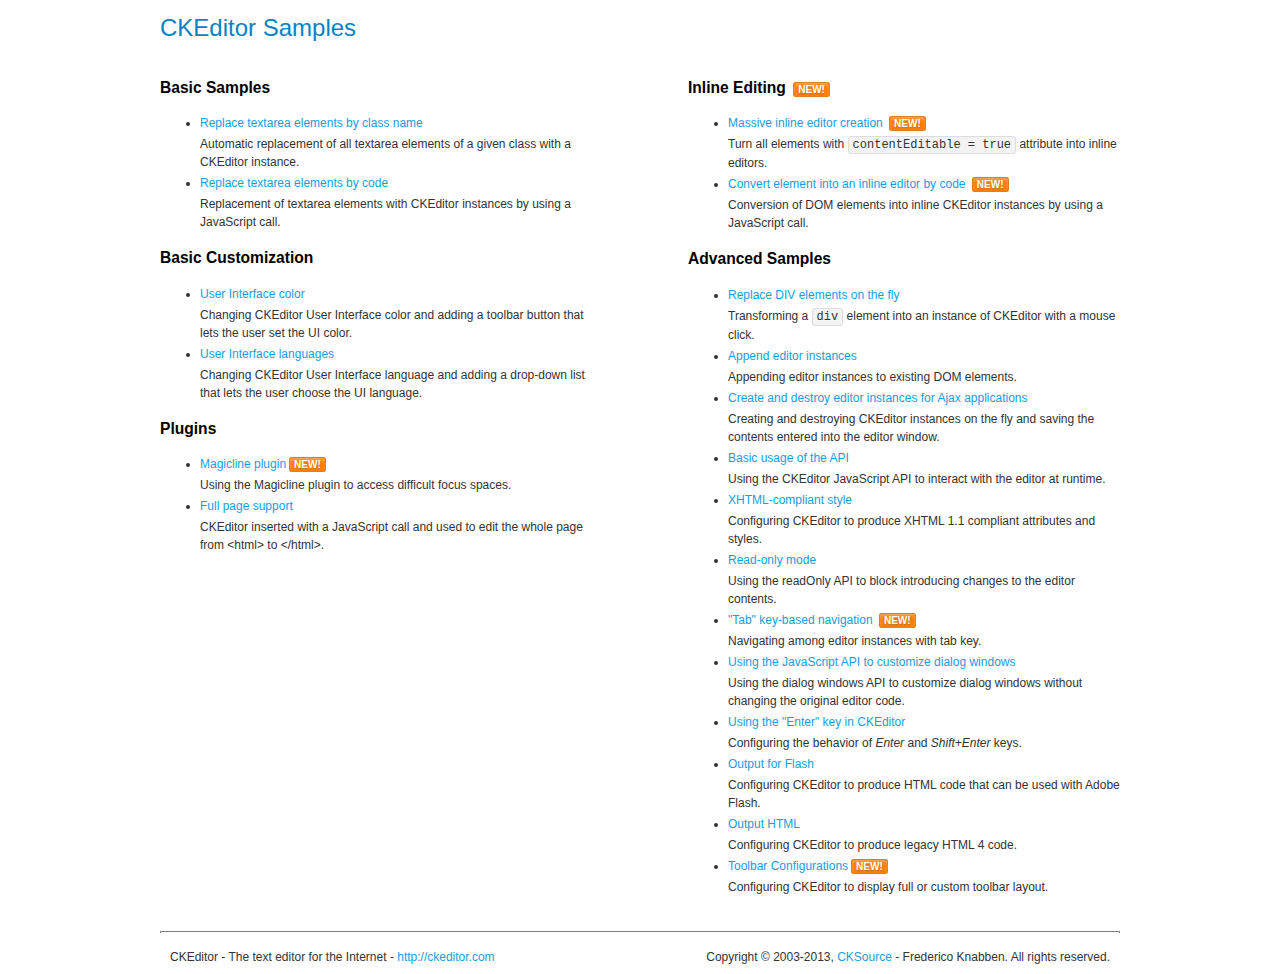
<file: admin/assets/ckeditor/samples/index.html>
<!DOCTYPE html>
<!--
Copyright (c) 2003-2013, CKSource - Frederico Knabben. All rights reserved.
For licensing, see LICENSE.html or http://ckeditor.com/license
-->
<html>
<head>
	<title>CKEditor Samples</title>
	<meta charset="utf-8">
	<link rel="stylesheet" href="sample.css">
</head>
<body>
	<h1 class="samples">
		CKEditor Samples
	</h1>
	<div class="twoColumns">
		<div class="twoColumnsLeft">
			<h2 class="samples">
				Basic Samples
			</h2>
			<dl class="samples">
				<dt><a class="samples" href="replacebyclass.html">Replace textarea elements by class name</a></dt>
				<dd>Automatic replacement of all textarea elements of a given class with a CKEditor instance.</dd>

				<dt><a class="samples" href="replacebycode.html">Replace textarea elements by code</a></dt>
				<dd>Replacement of textarea elements with CKEditor instances by using a JavaScript call.</dd>
			</dl>

			<h2 class="samples">
				Basic Customization
			</h2>
			<dl class="samples">
				<dt><a class="samples" href="uicolor.html">User Interface color</a></dt>
				<dd>Changing CKEditor User Interface color and adding a toolbar button that lets the user set the UI color.</dd>

				<dt><a class="samples" href="uilanguages.html">User Interface languages</a></dt>
				<dd>Changing CKEditor User Interface language and adding a drop-down list that lets the user choose the UI language.</dd>
			</dl>


			<h2 class="samples">Plugins</h2>
<dl class="samples">
<dt><a class="samples" href="plugins/magicline/magicline.html">Magicline plugin</a><span class="new">New!</span></dt>
<dd>Using the Magicline plugin to access difficult focus spaces.</dd>

<dt><a class="samples" href="plugins/wysiwygarea/fullpage.html">Full page support</a></dt>
<dd>CKEditor inserted with a JavaScript call and used to edit the whole page from &lt;html&gt; to &lt;/html&gt;.</dd>
</dl>
		</div>
		<div class="twoColumnsRight">
			<h2 class="samples">
				Inline Editing <span class="new">New!</span>
			</h2>
			<dl class="samples">
				<dt><a class="samples" href="inlineall.html">Massive inline editor creation</a> <span class="new">New!</span></dt>
				<dd>Turn all elements with <code>contentEditable = true</code> attribute into inline editors.</dd>

				<dt><a class="samples" href="inlinebycode.html">Convert element into an inline editor by code</a> <span class="new">New!</span></dt>
				<dd>Conversion of DOM elements into inline CKEditor instances by using a JavaScript call.</dd>

				
			</dl>

			<h2 class="samples">
				Advanced Samples
			</h2>
			<dl class="samples">
				<dt><a class="samples" href="divreplace.html">Replace DIV elements on the fly</a></dt>
				<dd>Transforming a <code>div</code> element into an instance of CKEditor with a mouse click.</dd>

				<dt><a class="samples" href="appendto.html">Append editor instances</a></dt>
				<dd>Appending editor instances to existing DOM elements.</dd>

				<dt><a class="samples" href="ajax.html">Create and destroy editor instances for Ajax applications</a></dt>
				<dd>Creating and destroying CKEditor instances on the fly and saving the contents entered into the editor window.</dd>

				<dt><a class="samples" href="api.html">Basic usage of the API</a></dt>
				<dd>Using the CKEditor JavaScript API to interact with the editor at runtime.</dd>

				<dt><a class="samples" href="xhtmlstyle.html">XHTML-compliant style</a></dt>
				<dd>Configuring CKEditor to produce XHTML 1.1 compliant attributes and styles.</dd>

				<dt><a class="samples" href="readonly.html">Read-only mode</a></dt>
				<dd>Using the readOnly API to block introducing changes to the editor contents.</dd>

				<dt><a class="samples" href="tabindex.html">"Tab" key-based navigation</a> <span class="new">New!</span></dt>
				<dd>Navigating among editor instances with tab key.</dd>


				
<dt><a class="samples" href="plugins/dialog/dialog.html">Using the JavaScript API to customize dialog windows</a></dt>
<dd>Using the dialog windows API to customize dialog windows without changing the original editor code.</dd>

<dt><a class="samples" href="plugins/enterkey/enterkey.html">Using the &quot;Enter&quot; key in CKEditor</a></dt>
<dd>Configuring the behavior of <em>Enter</em> and <em>Shift+Enter</em> keys.</dd>

<dt><a class="samples" href="plugins/htmlwriter/outputforflash.html">Output for Flash</a></dt>
<dd>Configuring CKEditor to produce HTML code that can be used with Adobe Flash.</dd>

<dt><a class="samples" href="plugins/htmlwriter/outputhtml.html">Output HTML</a></dt>
<dd>Configuring CKEditor to produce legacy HTML 4 code.</dd>

<dt><a class="samples" href="plugins/toolbar/toolbar.html">Toolbar Configurations</a><span class="new">New!</span></dt>
<dd>Configuring CKEditor to display full or custom toolbar layout.</dd>

			</dl>
		</div>
	</div>
	<div id="footer">
		<hr>
		<p>
			CKEditor - The text editor for the Internet - <a class="samples" href="http://ckeditor.com/">http://ckeditor.com</a>
		</p>
		<p id="copy">
			Copyright &copy; 2003-2013, <a class="samples" href="http://cksource.com/">CKSource</a> - Frederico Knabben. All rights reserved.
		</p>
	</div>
</body>
</html>
</file>
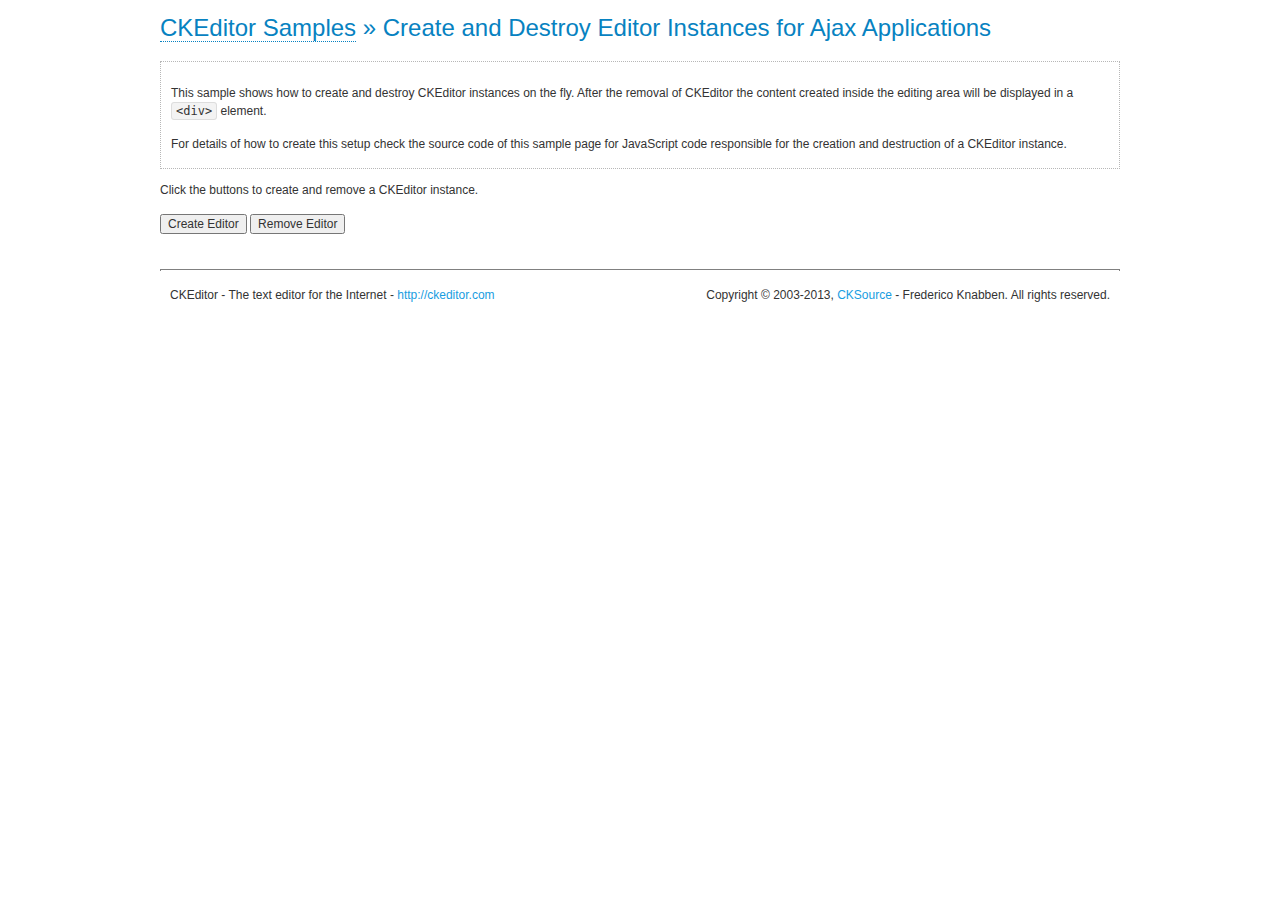
<file: admin/assets/ckeditor/samples/ajax.html>
<!DOCTYPE html>
<!--
Copyright (c) 2003-2013, CKSource - Frederico Knabben. All rights reserved.
For licensing, see LICENSE.html or http://ckeditor.com/license
-->
<html>
<head>
	<title>Ajax &mdash; CKEditor Sample</title>
	<meta charset="utf-8">
	<script src="../ckeditor.js"></script>
	<link rel="stylesheet" href="sample.css">
	<script>

		var editor, html = '';

		function createEditor() {
			if ( editor )
				return;

			// Create a new editor inside the <div id="editor">, setting its value to html
			var config = {};
			editor = CKEDITOR.appendTo( 'editor', config, html );
		}

		function removeEditor() {
			if ( !editor )
				return;

			// Retrieve the editor contents. In an Ajax application, this data would be
			// sent to the server or used in any other way.
			document.getElementById( 'editorcontents' ).innerHTML = html = editor.getData();
			document.getElementById( 'contents' ).style.display = '';

			// Destroy the editor.
			editor.destroy();
			editor = null;
		}

	</script>
</head>
<body>
	<h1 class="samples">
		<a href="index.html">CKEditor Samples</a> &raquo; Create and Destroy Editor Instances for Ajax Applications
	</h1>
	<div class="description">
		<p>
			This sample shows how to create and destroy CKEditor instances on the fly. After the removal of CKEditor the content created inside the editing
			area will be displayed in a <code>&lt;div&gt;</code> element.
		</p>
		<p>
			For details of how to create this setup check the source code of this sample page
			for JavaScript code responsible for the creation and destruction of a CKEditor instance.
		</p>
	</div>
	<p>Click the buttons to create and remove a CKEditor instance.</p>
	<p>
		<input onclick="createEditor();" type="button" value="Create Editor">
		<input onclick="removeEditor();" type="button" value="Remove Editor">
	</p>
	<!-- This div will hold the editor. -->
	<div id="editor">
	</div>
	<div id="contents" style="display: none">
		<p>
			Edited Contents:
		</p>
		<!-- This div will be used to display the editor contents. -->
		<div id="editorcontents">
		</div>
	</div>
	<div id="footer">
		<hr>
		<p>
			CKEditor - The text editor for the Internet - <a class="samples" href="http://ckeditor.com/">http://ckeditor.com</a>
		</p>
		<p id="copy">
			Copyright &copy; 2003-2013, <a class="samples" href="http://cksource.com/">CKSource</a> - Frederico
			Knabben. All rights reserved.
		</p>
	</div>
</body>
</html>
</file>
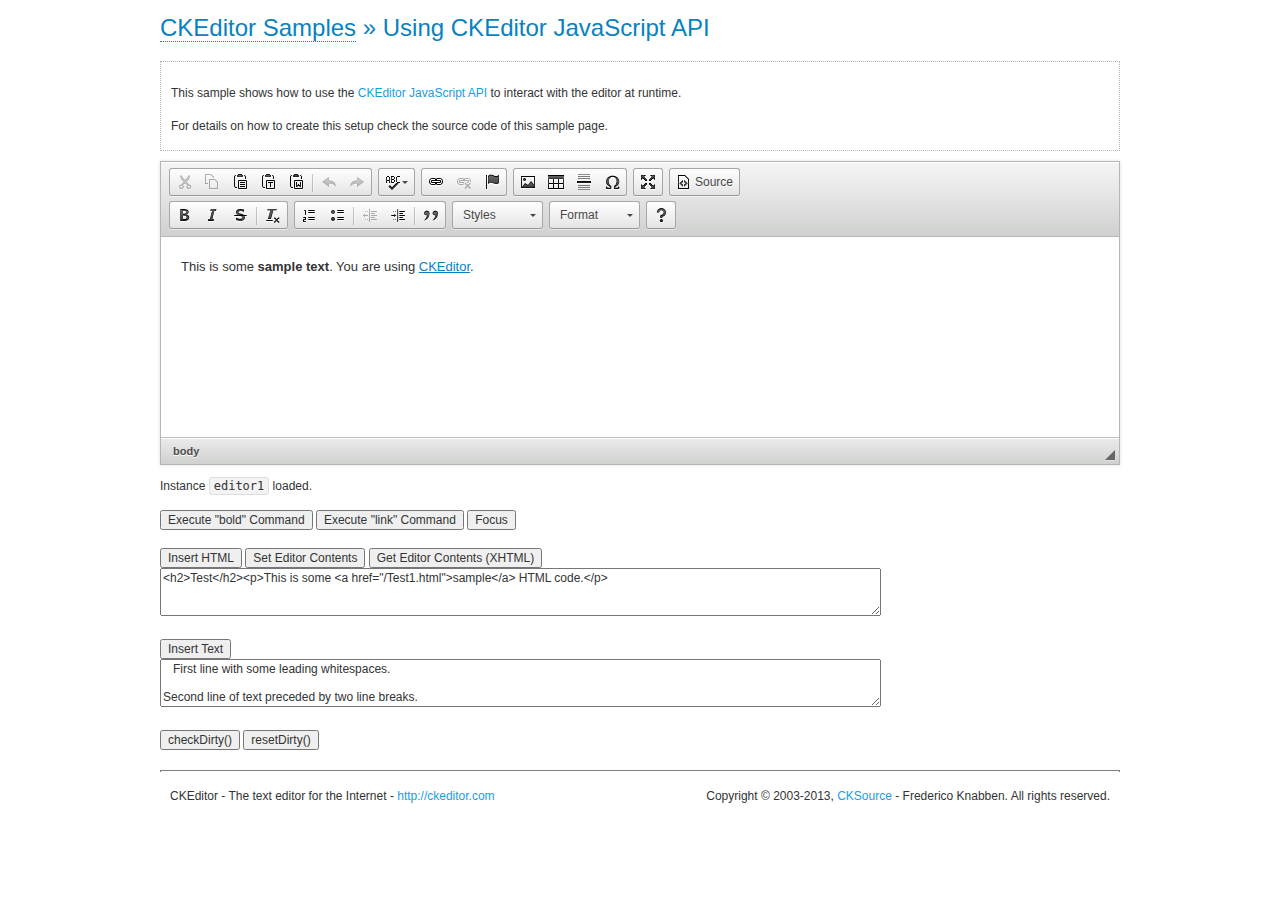
<file: admin/assets/ckeditor/samples/api.html>
<!DOCTYPE html>
<!--
Copyright (c) 2003-2013, CKSource - Frederico Knabben. All rights reserved.
For licensing, see LICENSE.html or http://ckeditor.com/license
-->
<html>
<head>
	<meta charset="utf-8">
	<title>API Usage &mdash; CKEditor Sample</title>
	<script src="../ckeditor.js"></script>
	<link href="sample.css" rel="stylesheet">
	<script>

// The instanceReady event is fired, when an instance of CKEditor has finished
// its initialization.
CKEDITOR.on( 'instanceReady', function( ev ) {
	// Show the editor name and description in the browser status bar.
	document.getElementById( 'eMessage' ).innerHTML = 'Instance <code>' + ev.editor.name + '<\/code> loaded.';

	// Show this sample buttons.
	document.getElementById( 'eButtons' ).style.display = 'block';
});

function InsertHTML() {
	// Get the editor instance that we want to interact with.
	var editor = CKEDITOR.instances.editor1;
	var value = document.getElementById( 'htmlArea' ).value;

	// Check the active editing mode.
	if ( editor.mode == 'wysiwyg' )
	{
		// Insert HTML code.
		// http://docs.ckeditor.com/#!/api/CKEDITOR.editor-method-insertHtml
		editor.insertHtml( value );
	}
	else
		alert( 'You must be in WYSIWYG mode!' );
}

function InsertText() {
	// Get the editor instance that we want to interact with.
	var editor = CKEDITOR.instances.editor1;
	var value = document.getElementById( 'txtArea' ).value;

	// Check the active editing mode.
	if ( editor.mode == 'wysiwyg' )
	{
		// Insert as plain text.
		// http://docs.ckeditor.com/#!/api/CKEDITOR.editor-method-insertText
		editor.insertText( value );
	}
	else
		alert( 'You must be in WYSIWYG mode!' );
}

function SetContents() {
	// Get the editor instance that we want to interact with.
	var editor = CKEDITOR.instances.editor1;
	var value = document.getElementById( 'htmlArea' ).value;

	// Set editor contents (replace current contents).
	// http://docs.ckeditor.com/#!/api/CKEDITOR.editor-method-setData
	editor.setData( value );
}

function GetContents() {
	// Get the editor instance that you want to interact with.
	var editor = CKEDITOR.instances.editor1;

	// Get editor contents
	// http://docs.ckeditor.com/#!/api/CKEDITOR.editor-method-getData
	alert( editor.getData() );
}

function ExecuteCommand( commandName ) {
	// Get the editor instance that we want to interact with.
	var editor = CKEDITOR.instances.editor1;

	// Check the active editing mode.
	if ( editor.mode == 'wysiwyg' )
	{
		// Execute the command.
		// http://docs.ckeditor.com/#!/api/CKEDITOR.editor-method-execCommand
		editor.execCommand( commandName );
	}
	else
		alert( 'You must be in WYSIWYG mode!' );
}

function CheckDirty() {
	// Get the editor instance that we want to interact with.
	var editor = CKEDITOR.instances.editor1;
	// Checks whether the current editor contents present changes when compared
	// to the contents loaded into the editor at startup
	// http://docs.ckeditor.com/#!/api/CKEDITOR.editor-method-checkDirty
	alert( editor.checkDirty() );
}

function ResetDirty() {
	// Get the editor instance that we want to interact with.
	var editor = CKEDITOR.instances.editor1;
	// Resets the "dirty state" of the editor (see CheckDirty())
	// http://docs.ckeditor.com/#!/api/CKEDITOR.editor-method-resetDirty
	editor.resetDirty();
	alert( 'The "IsDirty" status has been reset' );
}

function Focus() {
	CKEDITOR.instances.editor1.focus();
}

function onFocus() {
	document.getElementById( 'eMessage' ).innerHTML = '<b>' + this.name + ' is focused </b>';
}

function onBlur() {
	document.getElementById( 'eMessage' ).innerHTML = this.name + ' lost focus';
}

	</script>

</head>
<body>
	<h1 class="samples">
		<a href="index.html">CKEditor Samples</a> &raquo; Using CKEditor JavaScript API
	</h1>
	<div class="description">
	<p>
		This sample shows how to use the
		<a class="samples" href="http://docs.ckeditor.com/#!/api/CKEDITOR.editor">CKEditor JavaScript API</a>
		to interact with the editor at runtime.
	</p>
	<p>
		For details on how to create this setup check the source code of this sample page.
	</p>
	</div>

	<!-- This <div> holds alert messages to be display in the sample page. -->
	<div id="alerts">
		<noscript>
			<p>
				<strong>CKEditor requires JavaScript to run</strong>. In a browser with no JavaScript
				support, like yours, you should still see the contents (HTML data) and you should
				be able to edit it normally, without a rich editor interface.
			</p>
		</noscript>
	</div>
	<form action="../../../samples/sample_posteddata.php" method="post">
		<textarea cols="100" id="editor1" name="editor1" rows="10">&lt;p&gt;This is some &lt;strong&gt;sample text&lt;/strong&gt;. You are using &lt;a href="http://ckeditor.com/"&gt;CKEditor&lt;/a&gt;.&lt;/p&gt;</textarea>

		<script>
			// Replace the <textarea id="editor1"> with an CKEditor instance.
			CKEDITOR.replace( 'editor1', {
				on: {
					focus: onFocus,
					blur: onBlur,

					// Check for availability of corresponding plugins.
					pluginsLoaded: function( evt ) {
						var doc = CKEDITOR.document, ed = evt.editor;
						if ( !ed.getCommand( 'bold' ) )
							doc.getById( 'exec-bold' ).hide();
						if ( !ed.getCommand( 'link' ) )
							doc.getById( 'exec-link' ).hide();
					}
				}
			});
		</script>

		<p id="eMessage">
		</p>

		<div id="eButtons" style="display: none">
			<input id="exec-bold" onclick="ExecuteCommand('bold');" type="button" value="Execute &quot;bold&quot; Command">
			<input id="exec-link" onclick="ExecuteCommand('link');" type="button" value="Execute &quot;link&quot; Command">
			<input onclick="Focus();" type="button" value="Focus">
			<br><br>
			<input onclick="InsertHTML();" type="button" value="Insert HTML">
			<input onclick="SetContents();" type="button" value="Set Editor Contents">
			<input onclick="GetContents();" type="button" value="Get Editor Contents (XHTML)">
			<br>
			<textarea cols="100" id="htmlArea" rows="3">&lt;h2&gt;Test&lt;/h2&gt;&lt;p&gt;This is some &lt;a href="/Test1.html"&gt;sample&lt;/a&gt; HTML code.&lt;/p&gt;</textarea>
			<br>
			<br>
			<input onclick="InsertText();" type="button" value="Insert Text">
			<br>
			<textarea cols="100" id="txtArea" rows="3">   First line with some leading whitespaces.

Second line of text preceded by two line breaks.</textarea>
			<br>
			<br>
			<input onclick="CheckDirty();" type="button" value="checkDirty()">
			<input onclick="ResetDirty();" type="button" value="resetDirty()">
		</div>
	</form>
	<div id="footer">
		<hr>
		<p>
			CKEditor - The text editor for the Internet - <a class="samples" href="http://ckeditor.com/">http://ckeditor.com</a>
		</p>
		<p id="copy">
			Copyright &copy; 2003-2013, <a class="samples" href="http://cksource.com/">CKSource</a> - Frederico
			Knabben. All rights reserved.
		</p>
	</div>
</body>
</html>
</file>
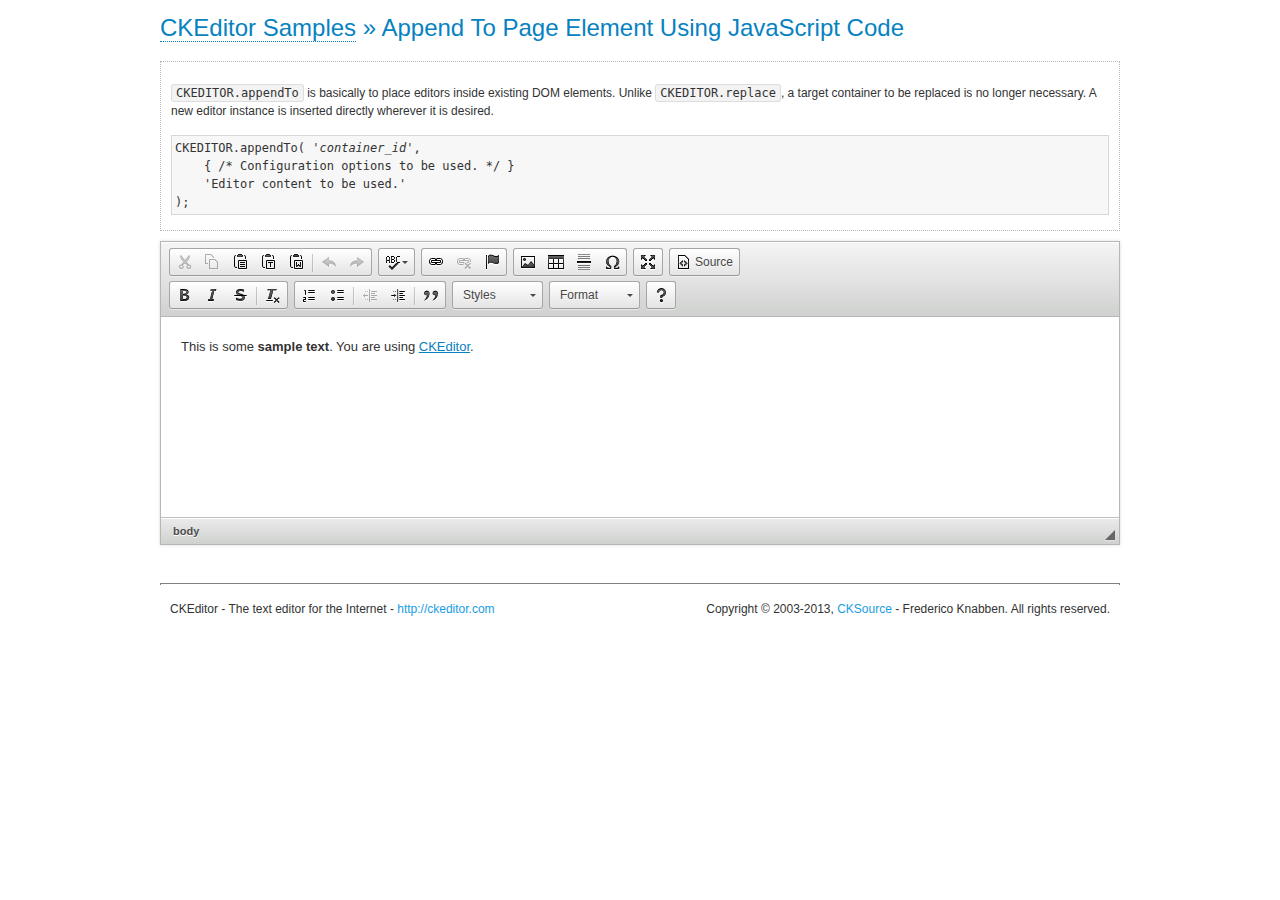
<file: admin/assets/ckeditor/samples/appendto.html>
<!DOCTYPE html>
<!--
Copyright (c) 2003-2013, CKSource - Frederico Knabben. All rights reserved.
For licensing, see LICENSE.html or http://ckeditor.com/license
-->
<html>
<head>
	<title>CKEDITOR.appendTo &mdash; CKEditor Sample</title>
	<meta charset="utf-8">
	<script src="../ckeditor.js"></script>
	<link rel="stylesheet" href="sample.css">
</head>
<body>
	<h1 class="samples">
		<a href="index.html">CKEditor Samples</a> &raquo; Append To Page Element Using JavaScript Code
	</h1>
	<div id="section1">
		<div class="description">
			<p>
				<code>CKEDITOR.appendTo</code> is basically to place editors
				inside existing DOM elements. Unlike <code>CKEDITOR.replace</code>,
				a target container to be replaced is no longer necessary. A new editor
				instance is inserted directly wherever it is desired.
			</p>
<pre class="samples">CKEDITOR.appendTo( '<em>container_id</em>',
	{ /* Configuration options to be used. */ }
	'Editor content to be used.'
);</pre>
		</div>
		<script>

			// This call can be placed at any point after the
			// <textarea>, or inside a <head><script> in a
			// window.onload event handler.

			// Replace the <textarea id="editor"> with an CKEditor
			// instance, using default configurations.
			CKEDITOR.appendTo( 'section1',
				null,
				'<p>This is some <strong>sample text</strong>. You are using <a href="http://ckeditor.com/">CKEditor</a>.</p>'
			);

		</script>
	</div>
	<br>
	<div id="footer">
		<hr>
		<p>
			CKEditor - The text editor for the Internet - <a class="samples" href="http://ckeditor.com/">http://ckeditor.com</a>
		</p>
		<p id="copy">
			Copyright &copy; 2003-2013, <a class="samples" href="http://cksource.com/">CKSource</a> - Frederico
			Knabben. All rights reserved.
		</p>
	</div>
</body>
</html>
</file>
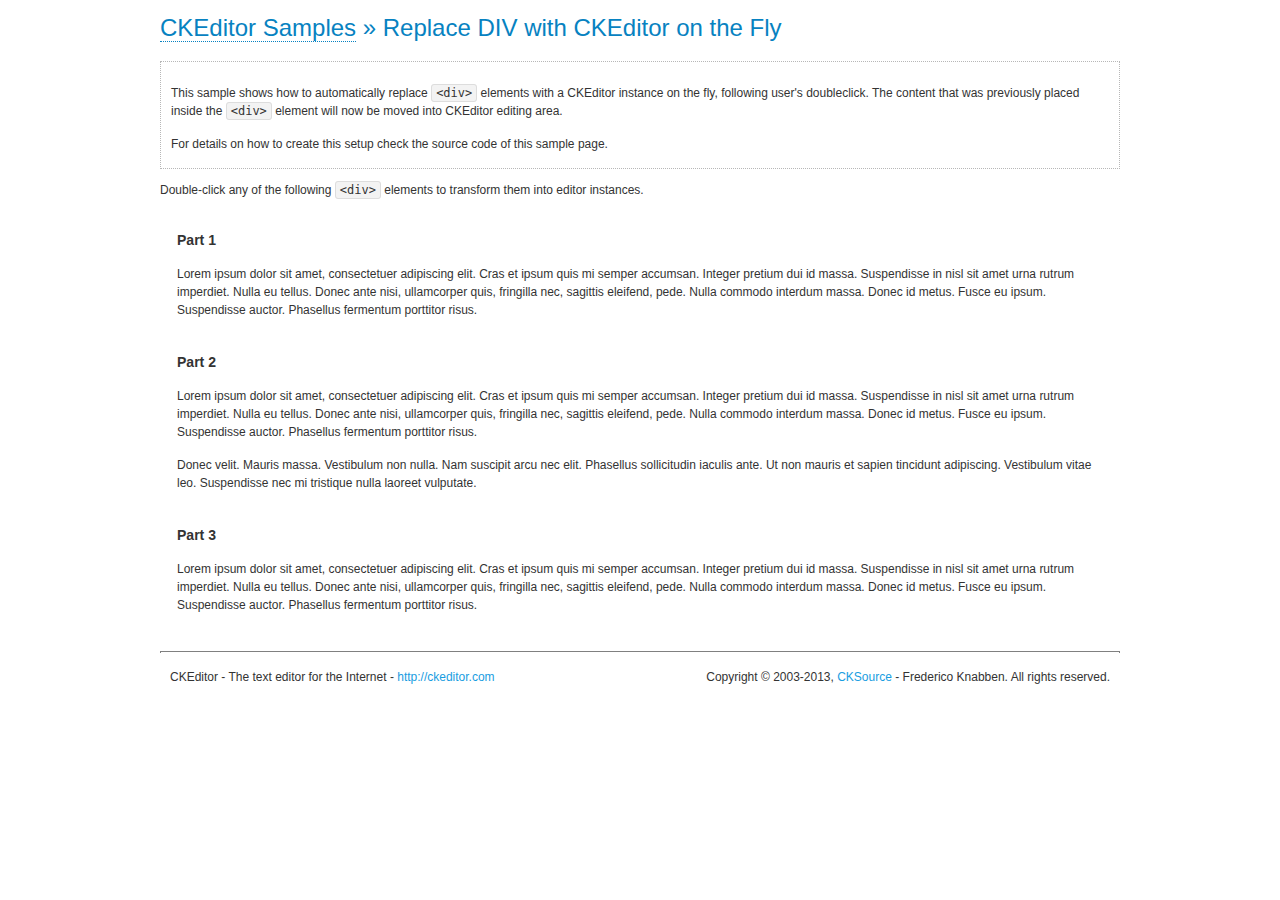
<file: admin/assets/ckeditor/samples/divreplace.html>
<!DOCTYPE html>
<!--
Copyright (c) 2003-2013, CKSource - Frederico Knabben. All rights reserved.
For licensing, see LICENSE.html or http://ckeditor.com/license
-->
<html>
<head>
	<title>Replace DIV &mdash; CKEditor Sample</title>
	<meta charset="utf-8">
	<script src="../ckeditor.js"></script>
	<link href="sample.css" rel="stylesheet">
	<style>

		div.editable
		{
			border: solid 2px Transparent;
			padding-left: 15px;
			padding-right: 15px;
		}

		div.editable:hover
		{
			border-color: black;
		}

	</style>
	<script>

		// Uncomment the following code to test the "Timeout Loading Method".
		// CKEDITOR.loadFullCoreTimeout = 5;

		window.onload = function() {
			// Listen to the double click event.
			if ( window.addEventListener )
				document.body.addEventListener( 'dblclick', onDoubleClick, false );
			else if ( window.attachEvent )
				document.body.attachEvent( 'ondblclick', onDoubleClick );

		};

		function onDoubleClick( ev ) {
			// Get the element which fired the event. This is not necessarily the
			// element to which the event has been attached.
			var element = ev.target || ev.srcElement;

			// Find out the div that holds this element.
			var name;

			do {
				element = element.parentNode;
			}
			while ( element && ( name = element.nodeName.toLowerCase() ) &&
				( name != 'div' || element.className.indexOf( 'editable' ) == -1 ) && name != 'body' );

			if ( name == 'div' && element.className.indexOf( 'editable' ) != -1 )
				replaceDiv( element );
		}

		var editor;

		function replaceDiv( div ) {
			if ( editor )
				editor.destroy();

			editor = CKEDITOR.replace( div );
		}

	</script>
</head>
<body>
	<h1 class="samples">
		<a href="index.html">CKEditor Samples</a> &raquo; Replace DIV with CKEditor on the Fly
	</h1>
	<div class="description">
		<p>
			This sample shows how to automatically replace <code>&lt;div&gt;</code> elements
			with a CKEditor instance on the fly, following user's doubleclick. The content
			that was previously placed inside the <code>&lt;div&gt;</code> element will now
			be moved into CKEditor editing area.
		</p>
		<p>
			For details on how to create this setup check the source code of this sample page.
		</p>
	</div>
	<p>
		Double-click any of the following <code>&lt;div&gt;</code> elements to transform them into
		editor instances.
	</p>
	<div class="editable">
		<h3>
			Part 1
		</h3>
		<p>
			Lorem ipsum dolor sit amet, consectetuer adipiscing elit. Cras et ipsum quis mi
			semper accumsan. Integer pretium dui id massa. Suspendisse in nisl sit amet urna
			rutrum imperdiet. Nulla eu tellus. Donec ante nisi, ullamcorper quis, fringilla
			nec, sagittis eleifend, pede. Nulla commodo interdum massa. Donec id metus. Fusce
			eu ipsum. Suspendisse auctor. Phasellus fermentum porttitor risus.
		</p>
	</div>
	<div class="editable">
		<h3>
			Part 2
		</h3>
		<p>
			Lorem ipsum dolor sit amet, consectetuer adipiscing elit. Cras et ipsum quis mi
			semper accumsan. Integer pretium dui id massa. Suspendisse in nisl sit amet urna
			rutrum imperdiet. Nulla eu tellus. Donec ante nisi, ullamcorper quis, fringilla
			nec, sagittis eleifend, pede. Nulla commodo interdum massa. Donec id metus. Fusce
			eu ipsum. Suspendisse auctor. Phasellus fermentum porttitor risus.
		</p>
		<p>
			Donec velit. Mauris massa. Vestibulum non nulla. Nam suscipit arcu nec elit. Phasellus
			sollicitudin iaculis ante. Ut non mauris et sapien tincidunt adipiscing. Vestibulum
			vitae leo. Suspendisse nec mi tristique nulla laoreet vulputate.
		</p>
	</div>
	<div class="editable">
		<h3>
			Part 3
		</h3>
		<p>
			Lorem ipsum dolor sit amet, consectetuer adipiscing elit. Cras et ipsum quis mi
			semper accumsan. Integer pretium dui id massa. Suspendisse in nisl sit amet urna
			rutrum imperdiet. Nulla eu tellus. Donec ante nisi, ullamcorper quis, fringilla
			nec, sagittis eleifend, pede. Nulla commodo interdum massa. Donec id metus. Fusce
			eu ipsum. Suspendisse auctor. Phasellus fermentum porttitor risus.
		</p>
	</div>
	<div id="footer">
		<hr>
		<p>
			CKEditor - The text editor for the Internet - <a class="samples" href="http://ckeditor.com/">http://ckeditor.com</a>
		</p>
		<p id="copy">
			Copyright &copy; 2003-2013, <a class="samples" href="http://cksource.com/">CKSource</a> - Frederico
			Knabben. All rights reserved.
		</p>
	</div>
</body>
</html>
</file>
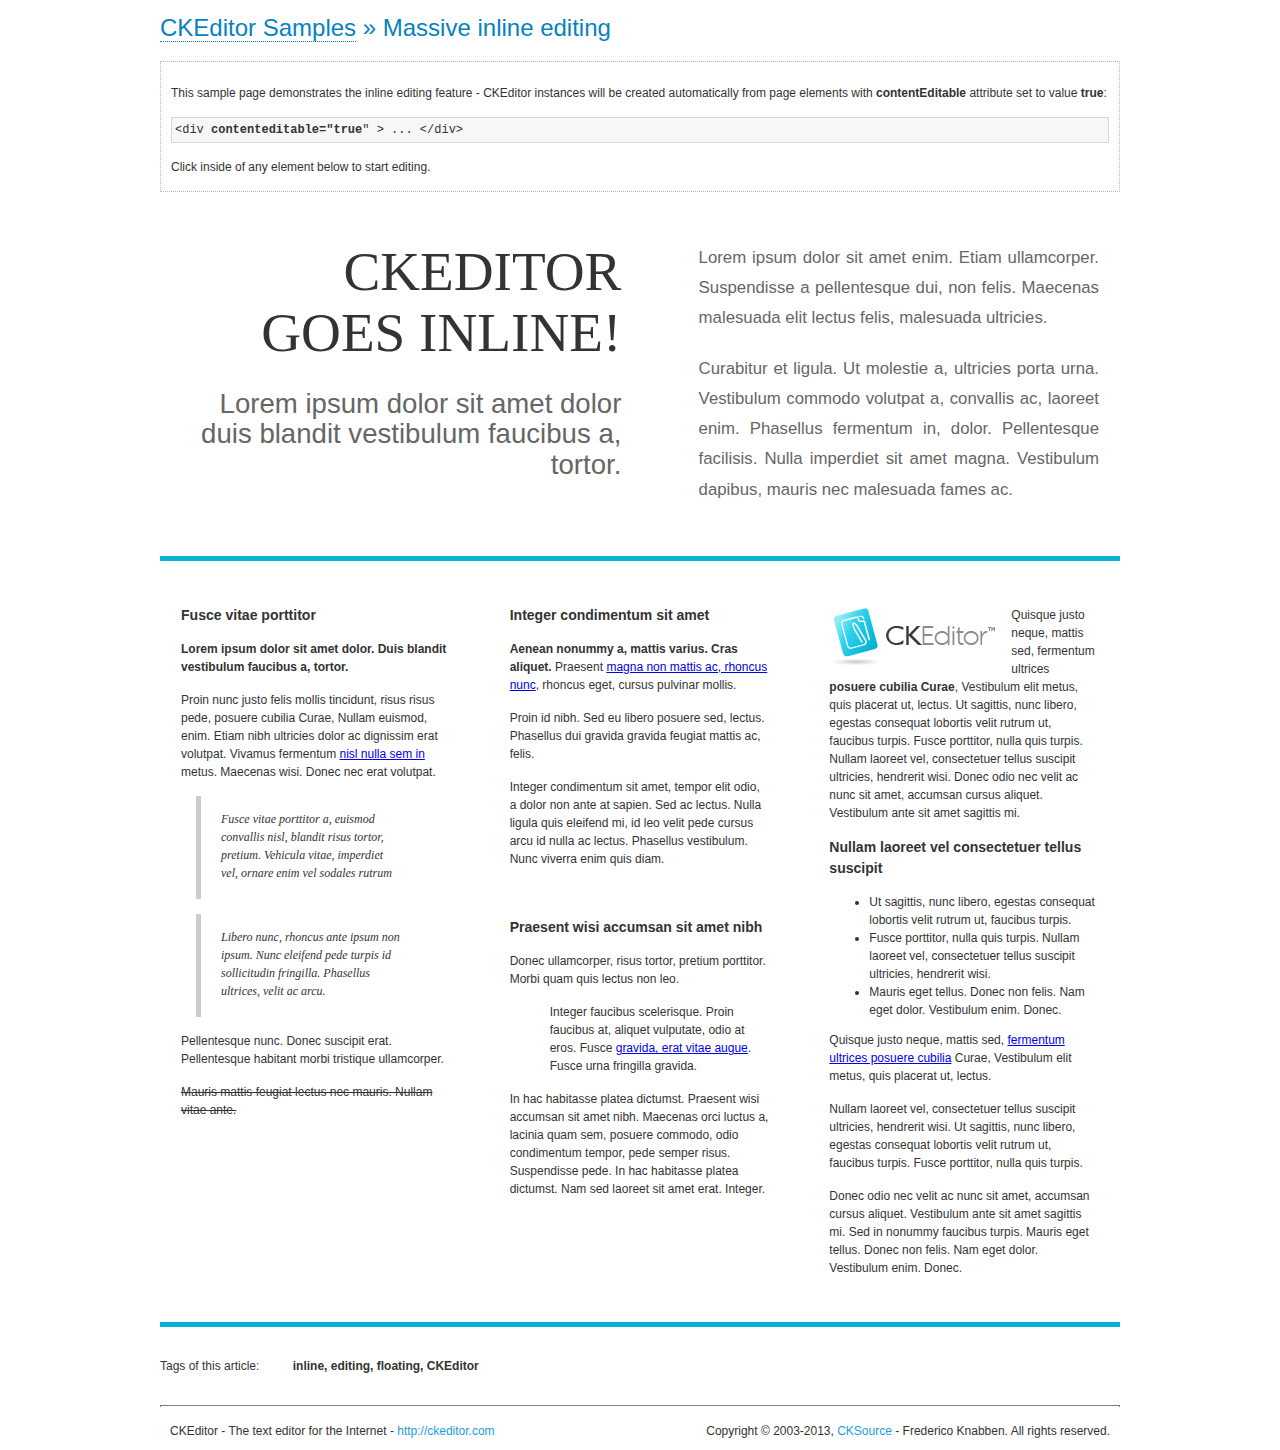
<file: admin/assets/ckeditor/samples/inlineall.html>
<!DOCTYPE html>
<!--
Copyright (c) 2003-2013, CKSource - Frederico Knabben. All rights reserved.
For licensing, see LICENSE.html or http://ckeditor.com/license
-->
<html>
<head>
	<title>Massive inline editing &mdash; CKEditor Sample</title>
	<meta charset="utf-8">
	<script src="../ckeditor.js"></script>
	<script>

		// This code is generally not necessary, but it is here to demonstrate
		// how to customize specific editor instances on the fly. This fits well
		// this demo because we have editable elements (like headers) that
		// require less features.

		// The "instanceCreated" event is fired for every editor instance created.
		CKEDITOR.on( 'instanceCreated', function( event ) {
			var editor = event.editor,
				element = editor.element;

			// Customize editors for headers and tag list.
			// These editors don't need features like smileys, templates, iframes etc.
			if ( element.is( 'h1', 'h2', 'h3' ) || element.getAttribute( 'id' ) == 'taglist' ) {
				// Customize the editor configurations on "configLoaded" event,
				// which is fired after the configuration file loading and
				// execution. This makes it possible to change the
				// configurations before the editor initialization takes place.
				editor.on( 'configLoaded', function() {

					// Remove unnecessary plugins to make the editor simpler.
					editor.config.removePlugins = 'colorbutton,find,flash,font,' +
						'forms,iframe,image,newpage,removeformat,' +
						'smiley,specialchar,stylescombo,templates';

					// Rearrange the layout of the toolbar.
					editor.config.toolbarGroups = [
						{ name: 'editing',		groups: [ 'basicstyles', 'links' ] },
						{ name: 'undo' },
						{ name: 'clipboard',	groups: [ 'selection', 'clipboard' ] },
						{ name: 'about' }
					];
				});
			}
		});

	</script>
	<link href="sample.css" rel="stylesheet">
	<style>

		/* The following styles are just to make the page look nice. */

		/* Workaround to show Arial Black in Firefox. */
		@font-face
		{
			font-family: 'arial-black';
			src: local('Arial Black');
		}

		*[contenteditable="true"]
		{
			padding: 10px;
		}

		#container
		{
			width: 960px;
			margin: 30px auto 0;
		}

		#header
		{
			overflow: hidden;
			padding: 0 0 30px;
			border-bottom: 5px solid #05B2D2;
			position: relative;
		}

		#headerLeft,
		#headerRight
		{
			width: 49%;
			overflow: hidden;
		}

		#headerLeft
		{
			float: left;
			padding: 10px 1px 1px;
		}

		#headerLeft h2,
		#headerLeft h3
		{
			text-align: right;
			margin: 0;
			overflow: hidden;
			font-weight: normal;
		}

		#headerLeft h2
		{
			font-family: "Arial Black",arial-black;
			font-size: 4.6em;
			line-height: 1.1em;
			text-transform: uppercase;
		}

		#headerLeft h3
		{
			font-size: 2.3em;
			line-height: 1.1em;
			margin: .2em 0 0;
			color: #666;
		}

		#headerRight
		{
			float: right;
			padding: 1px;
		}

		#headerRight p
		{
			line-height: 1.8em;
			text-align: justify;
			margin: 0;
		}

		#headerRight p + p
		{
			margin-top: 20px;
		}

		#headerRight > div
		{
			padding: 20px;
			margin: 0 0 0 30px;
			font-size: 1.4em;
			color: #666;
		}

		#columns
		{
			color: #333;
			overflow: hidden;
			padding: 20px 0;
		}

		#columns > div
		{
			float: left;
			width: 33.3%;
		}

		#columns #column1 > div
		{
			margin-left: 1px;
		}

		#columns #column3 > div
		{
			margin-right: 1px;
		}

		#columns > div > div
		{
			margin: 0px 10px;
			padding: 10px 20px;
		}

		#columns blockquote
		{
			margin-left: 15px;
		}

		#tagLine
		{
			border-top: 5px solid #05B2D2;
			padding-top: 20px;
		}

		#taglist {
			display: inline-block;
			margin-left: 20px;
			font-weight: bold;
			margin: 0 0 0 20px;
		}

	</style>
</head>
<body>
<div>
	<h1 class="samples"><a href="index.html">CKEditor Samples</a> &raquo; Massive inline editing</h1>
	<div class="description">
		<p>This sample page demonstrates the inline editing feature - CKEditor instances will be created automatically from page elements with <strong>contentEditable</strong> attribute set to value <strong>true</strong>:</p>
		<pre class="samples">&lt;div <strong>contenteditable="true</strong>" &gt; ... &lt;/div&gt;</pre>
		<p>Click inside of any element below to start editing.</p>
	</div>
</div>
<div id="container">
	<div id="header">
		<div id="headerLeft">
			<h2 id="sampleTitle" contenteditable="true">
				CKEditor<br> Goes Inline!
			</h2>
			<h3 contenteditable="true">
				Lorem ipsum dolor sit amet dolor duis blandit vestibulum faucibus a, tortor.
			</h3>
		</div>
		<div id="headerRight">
			<div contenteditable="true">
				<p>
					Lorem ipsum dolor sit amet enim. Etiam ullamcorper. Suspendisse a pellentesque dui, non felis. Maecenas malesuada elit lectus felis, malesuada ultricies.
				</p>
				<p>
					Curabitur et ligula. Ut molestie a, ultricies porta urna. Vestibulum commodo volutpat a, convallis ac, laoreet enim. Phasellus fermentum in, dolor. Pellentesque facilisis. Nulla imperdiet sit amet magna. Vestibulum dapibus, mauris nec malesuada fames ac.
				</p>
			</div>
		</div>
	</div>
	<div id="columns">
		<div id="column1">
			<div contenteditable="true">
				<h3>
					Fusce vitae porttitor
				</h3>
				<p>
					<strong>
						Lorem ipsum dolor sit amet dolor. Duis blandit vestibulum faucibus a, tortor.
					</strong>
				</p>
				<p>
					Proin nunc justo felis mollis tincidunt, risus risus pede, posuere cubilia Curae, Nullam euismod, enim. Etiam nibh ultricies dolor ac dignissim erat volutpat. Vivamus fermentum <a href="http://ckeditor.com/">nisl nulla sem in</a> metus. Maecenas wisi. Donec nec erat volutpat.
				</p>
				<blockquote>
					<p>
						Fusce vitae porttitor a, euismod convallis nisl, blandit risus tortor, pretium.
						Vehicula vitae, imperdiet vel, ornare enim vel sodales rutrum
					</p>
				</blockquote>
				<blockquote>
					<p>
						Libero nunc, rhoncus ante ipsum non ipsum. Nunc eleifend pede turpis id sollicitudin fringilla. Phasellus ultrices, velit ac arcu.
					</p>
				</blockquote>
				<p>Pellentesque nunc. Donec suscipit erat. Pellentesque habitant morbi tristique ullamcorper.</p>
				<p><strike>Mauris mattis feugiat lectus nec mauris. Nullam vitae ante.</strike></p>
			</div>
		</div>
		<div id="column2">
			<div contenteditable="true">
				<h3>
					Integer condimentum sit amet
				</h3>
				<p>
					<strong>Aenean nonummy a, mattis varius. Cras aliquet.</strong>
					Praesent <a href="http://ckeditor.com/">magna non mattis ac, rhoncus nunc</a>, rhoncus eget, cursus pulvinar mollis.</p>
				<p>Proin id nibh. Sed eu libero posuere sed, lectus. Phasellus dui gravida gravida feugiat mattis ac, felis.</p>
				<p>Integer condimentum sit amet, tempor elit odio, a dolor non ante at sapien. Sed ac lectus. Nulla ligula quis eleifend mi, id leo velit pede cursus arcu id nulla ac lectus. Phasellus vestibulum. Nunc viverra enim quis diam.</p>
			</div>
			<div contenteditable="true">
				<h3>
					Praesent wisi accumsan sit amet nibh
				</h3>
				<p>Donec ullamcorper, risus tortor, pretium porttitor. Morbi quam quis lectus non leo.</p>
				<p style="margin-left: 40px; ">Integer faucibus scelerisque. Proin faucibus at, aliquet vulputate, odio at eros. Fusce <a href="http://ckeditor.com/">gravida, erat vitae augue</a>. Fusce urna fringilla gravida.</p>
				<p>In hac habitasse platea dictumst. Praesent wisi accumsan sit amet nibh. Maecenas orci luctus a, lacinia quam sem, posuere commodo, odio condimentum tempor, pede semper risus. Suspendisse pede. In hac habitasse platea dictumst. Nam sed laoreet sit amet erat. Integer.</p>
			</div>
		</div>
		<div id="column3">
			<div contenteditable="true">
				<p>
					<img src="assets/inlineall/logo.png" alt="CKEditor logo" style="float:left">
				</p>
				<p>Quisque justo neque, mattis sed, fermentum ultrices <strong>posuere cubilia Curae</strong>, Vestibulum elit metus, quis placerat ut, lectus. Ut sagittis, nunc libero, egestas consequat lobortis velit rutrum ut, faucibus turpis. Fusce porttitor, nulla quis turpis. Nullam laoreet vel, consectetuer tellus suscipit ultricies, hendrerit wisi. Donec odio nec velit ac nunc sit amet, accumsan cursus aliquet. Vestibulum ante sit amet sagittis mi.</p>
				<h3>
					Nullam laoreet vel consectetuer tellus suscipit
				</h3>
				<ul>
					<li>Ut sagittis, nunc libero, egestas consequat lobortis velit rutrum ut, faucibus turpis.</li>
					<li>Fusce porttitor, nulla quis turpis. Nullam laoreet vel, consectetuer tellus suscipit ultricies, hendrerit wisi.</li>
					<li>Mauris eget tellus. Donec non felis. Nam eget dolor. Vestibulum enim. Donec.</li>
				</ul>
				<p>Quisque justo neque, mattis sed, <a href="http://ckeditor.com/">fermentum ultrices posuere cubilia</a> Curae, Vestibulum elit metus, quis placerat ut, lectus.</p>
				<p>Nullam laoreet vel, consectetuer tellus suscipit ultricies, hendrerit wisi. Ut sagittis, nunc libero, egestas consequat lobortis velit rutrum ut, faucibus turpis. Fusce porttitor, nulla quis turpis.</p>
				<p>Donec odio nec velit ac nunc sit amet, accumsan cursus aliquet. Vestibulum ante sit amet sagittis mi. Sed in nonummy faucibus turpis. Mauris eget tellus. Donec non felis. Nam eget dolor. Vestibulum enim. Donec.</p>
			</div>
		</div>
	</div>
	<div id="tagLine">
		Tags of this article:
		<p id="taglist" contenteditable="true">
			inline, editing, floating, CKEditor
		</p>
	</div>
</div>
<div id="footer">
	<hr>
	<p>
		CKEditor - The text editor for the Internet - <a class="samples" href="http://ckeditor.com/">
			http://ckeditor.com</a>
	</p>
	<p id="copy">
		Copyright &copy; 2003-2013, <a class="samples" href="http://cksource.com/">CKSource</a>
		- Frederico Knabben. All rights reserved.
	</p>
</div>
</body>
</html>
</file>
<file: admin/assets/ckeditor/samples/sample.css>
/*
Copyright (c) 2003-2013, CKSource - Frederico Knabben. All rights reserved.
For licensing, see LICENSE.html or http://ckeditor.com/license
*/

html, body, h1, h2, h3, h4, h5, h6, div, span, blockquote, p, address, form, fieldset, img, ul, ol, dl, dt, dd, li, hr, table, td, th, strong, em, sup, sub, dfn, ins, del, q, cite, var, samp, code, kbd, tt, pre
{
	line-height: 1.5em;
}

body
{
	padding: 10px 30px;
}

input, textarea, select, option, optgroup, button, td, th
{
	font-size: 100%;
}

pre, code, kbd, samp, tt
{
	font-family: monospace,monospace;
	font-size: 1em;
}

body {
    width: 960px;
    margin: 0 auto;
}

code
{
	background: #f3f3f3;
	border: 1px solid #ddd;
	padding: 1px 4px;

	-moz-border-radius: 3px;
	-webkit-border-radius: 3px;
	border-radius: 3px;
}

.new
{
	background: #FF7E00;
	border: 1px solid #DA8028;
	color: #fff;
	font-size: 10px;
	font-weight: bold;
	padding: 1px 4px;
	text-shadow: 0 1px 0 #C97626;
	text-transform: uppercase;
	margin: 0 0 0 3px;

	-moz-border-radius: 3px;
	-webkit-border-radius: 3px;
	border-radius: 3px;

	-moz-box-shadow: 0 2px 3px 0 #FFA54E inset;
	-webkit-box-shadow: 0 2px 3px 0 #FFA54E inset;
	box-shadow: 0 2px 3px 0 #FFA54E inset;
}

h1.samples
{
	color: #0782C1;
	font-size: 200%;
	font-weight: normal;
	margin: 0;
	padding: 0;
}

h1.samples a
{
	color: #0782C1;
	text-decoration: none;
	border-bottom: 1px dotted #0782C1;
}

.samples a:hover
{
	border-bottom: 1px dotted #0782C1;
}

h2.samples
{
	color: #000000;
	font-size: 130%;
	margin: 15px 0 0 0;
	padding: 0;
}

p, blockquote, address, form, pre, dl, h1.samples, h2.samples
{
	margin-bottom: 15px;
}

ul.samples
{
	margin-bottom: 15px;
}

.clear
{
	clear: both;
}

fieldset
{
	margin: 0;
	padding: 10px;
}

body, input, textarea
{
	color: #333333;
	font-family: Arial, Helvetica, sans-serif;
}

body
{
	font-size: 75%;
}

a.samples
{
	color: #189DE1;
	text-decoration: none;
}

form
{
	margin: 0;
	padding: 0;
}

pre.samples
{
	background-color: #F7F7F7;
	border: 1px solid #D7D7D7;
	overflow: auto;
	padding: 0.25em;
	white-space: pre-wrap; /* CSS 2.1 */
	word-wrap: break-word; /* IE7 */
	-moz-tab-size: 4;
	-o-tab-size: 4;
	-webkit-tab-size: 4;
	tab-size: 4;
}

#footer
{
	clear: both;
	padding-top: 10px;
}

#footer hr
{
	margin: 10px 0 15px 0;
	height: 1px;
	border: solid 1px gray;
	border-bottom: none;
}

#footer p
{
	margin: 0 10px 10px 10px;
	float: left;
}

#footer #copy
{
	float: right;
}

#outputSample
{
	width: 100%;
	table-layout: fixed;
}

#outputSample thead th
{
	color: #dddddd;
	background-color: #999999;
	padding: 4px;
	white-space: nowrap;
}

#outputSample tbody th
{
	vertical-align: top;
	text-align: left;
}

#outputSample pre
{
	margin: 0;
	padding: 0;
}

.description
{
	border: 1px dotted #B7B7B7;
	margin-bottom: 10px;
	padding: 10px 10px 0;
	overflow: hidden;
}

label
{
	display: block;
	margin-bottom: 6px;
}

/**
 *	CKEditor editables are automatically set with the "cke_editable" class
 *	plus cke_editable_(inline|themed) depending on the editor type.
 */

/* Style a bit the inline editables. */
.cke_editable.cke_editable_inline
{
	cursor: pointer;
}

/* Once an editable element gets focused, the "cke_focus" class is
   added to it, so we can style it differently. */
.cke_editable.cke_editable_inline.cke_focus
{
	box-shadow: inset 0px 0px 20px 3px #ddd, inset 0 0 1px #000;
	outline: none;
	background: #eee;
	cursor: text;
}

/* Avoid pre-formatted overflows inline editable. */
.cke_editable_inline pre
{
	white-space: pre-wrap;
	word-wrap: break-word;
}

/**
 *	Samples index styles.
 */

.twoColumns,
.twoColumnsLeft,
.twoColumnsRight
{
	overflow: hidden;
}

.twoColumnsLeft,
.twoColumnsRight
{
	width: 45%;
}

.twoColumnsLeft
{
	float: left;
}

.twoColumnsRight
{
	float: right;
}

dl.samples
{
	padding: 0 0 0 40px;
}
dl.samples > dt
{
	display: list-item;
	list-style-type: disc;
	list-style-position: outside;
	margin: 0 0 3px;
}
dl.samples > dd
{
	margin: 0 0 3px;
}
.warning
{
    color: #ff0000;
	background-color: #FFCCBA;
    border: 2px dotted #ff0000;
	padding: 15px 10px;
	margin: 10px 0;
}

/* Used on inline samples */

blockquote
{
	font-style: italic;
	font-family: Georgia, Times, "Times New Roman", serif;
	padding: 2px 0;
	border-style: solid;
	border-color: #ccc;
	border-width: 0;
}

.cke_contents_ltr blockquote
{
	padding-left: 20px;
	padding-right: 8px;
	border-left-width: 5px;
}

.cke_contents_rtl blockquote
{
	padding-left: 8px;
	padding-right: 20px;
	border-right-width: 5px;
}

img.right {
    border: 1px solid #ccc;
    float: right;
    margin-left: 15px;
    padding: 5px;
}

img.left {
    border: 1px solid #ccc;
    float: left;
    margin-right: 15px;
    padding: 5px;
}
</file>
